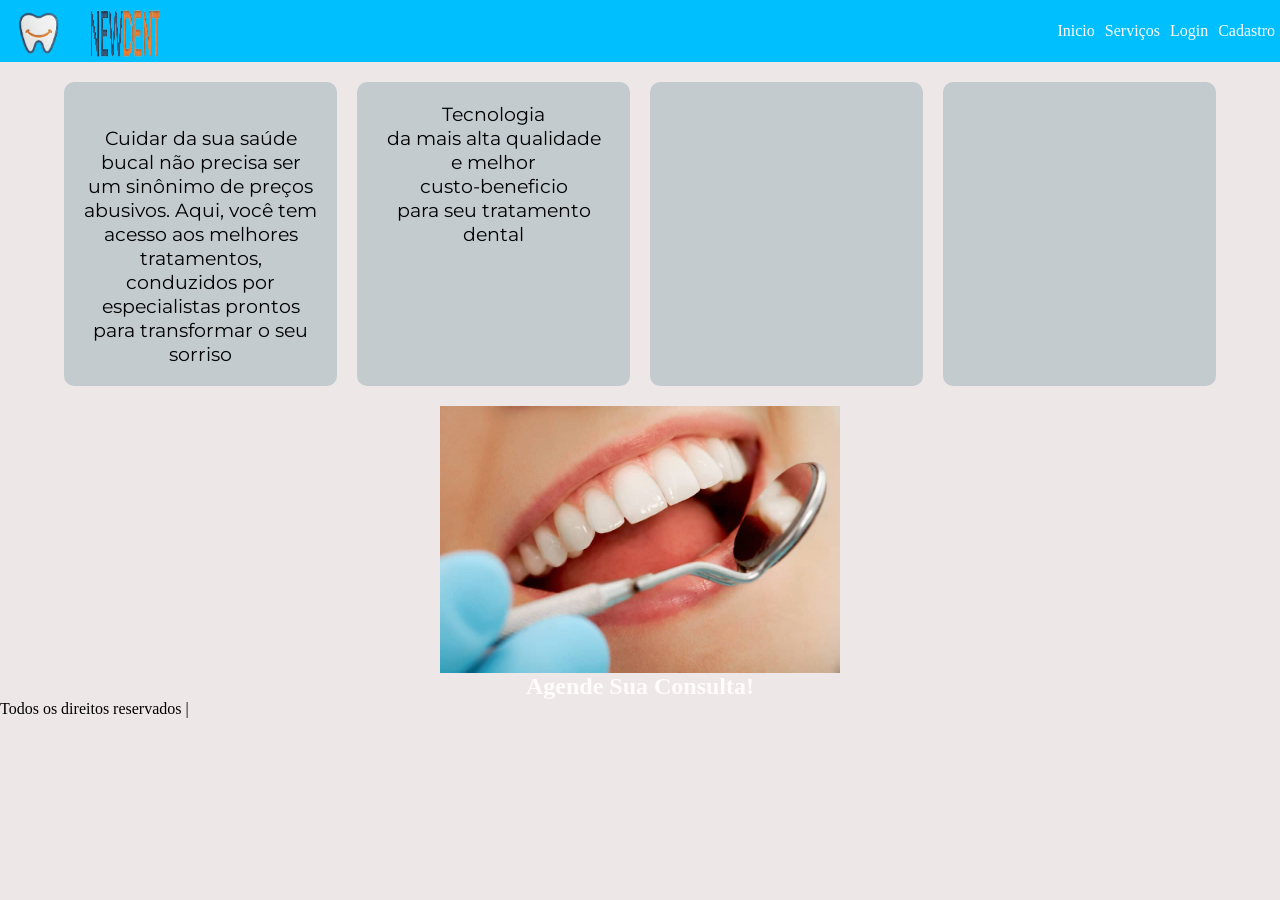
<file: assets/index.html>
<!DOCTYPE html>
<html lang="pt-BR">
<head>
    <meta charset="UTF-8">
    <meta name="viewport" content="width=device-width, initial-scale=1.0">
    <title>NewDent</title>
    <!--Link de Google fonts-->
    <link rel="preconnect" href="https://fonts.googleapis.com">
    <link rel="preconnect" href="https://fonts.gstatic.com" crossorigin>
    <link  href="https://fonts.googleapis.com/css2?family=Montserrat:ital,wght@0,100..900;1,100..900&display=swap" rel="stylesheet">
    <!--Link css-->
    <link rel="stylesheet" href="style.css">
</head>
<body>

    <header class="container-cabecalho">
        <div class="logo">
            <img src="img/logo.png" alt="Um dente com um lindo sorriso">
            <img src="img/nome_loja.png" alt="NewDent">
        </div>
    <ul class="navigation">
        <li><a href="#">Inicio</a></li>
        <li><a href="#">Serviços</a></li>
        <li> <a href="#">Login</a></li>
        <li> <a href="#">Cadastro</a></li>
    </ul>
    </header>

    

    <section class="content-section">
        <article class="artigo">
          
            <p><br>Cuidar da sua saúde bucal não precisa ser um sinônimo de preços abusivos. 
                Aqui, você tem acesso aos melhores tratamentos, 
                conduzidos por especialistas prontos para transformar o seu sorriso</p>
        </article>
        <article class="artigo">
            <p>Tecnologia<br>da mais alta qualidade <br>e melhor<br> 
            custo-beneficio
            <br>para seu tratamento <br>dental</p>
        </article>
        <article class="artigo">
            
            <p></p>
        </article>
        <article class="artigo">
            
            <p></p>
        </article>
    </section>
    <section class="servico">
        <div class="banner">
            <h1></h1> 
        </div>
        <img  src="img/pro1.jpg" alt="">
        <h1><a href="/Login/Login.html">Agende Sua Consulta!</a></h1>
    </section>
    <footer>
        <p> Todos os direitos reservados | </p>
    </footer>
</body>
</html>
</file>
<file: assets/style.css>
:root{
    --cor-cabecalho: deepskyblue;
    --texto-cabecalho: rgb(255, 252, 252);
    --banner-cor: darkslateblue;
    --cor-back:#ece5e5e3 ;
    --cor-artigo: #bfc9cdeb;
    --texto-artigo: black;
}
*{
    margin: 0;
    padding: 0;
    box-sizing: border-box;

}

.montserrat-uniquifier {
  font-family: "Montserrat", sans-serif;
  font-optical-sizing: auto;
  font-weight: 400;
  font-style: normal;
}
body{
    background-color: var(--cor-back);
}

.container-cabecalho{
    display: flex;
    justify-content: space-between;
    background-color: var(--cor-cabecalho);
    align-items: center;
   
}
.logo{
    display: flex;
    flex-wrap: wrap;
    justify-content: center;
    gap: 5px;
  
}
.logo img{
    display: flex;
    width: 5rem;
    height: auto;
    padding: 3px;
}
.navigation{
    display: flex;
    justify-content: flex-end;
    gap: 10px;
    padding: 5px;
}
.navigation, a{
    list-style: none;
    text-decoration: none;
    color: var(--texto-cabecalho) 
}
.navigation a :hover{
    list-style: none;
    text-decoration: none;
    pointer-events: none;
    color: aquamarine;
}

.content-section{
    display: flex;
    justify-content: center;
    flex-wrap: wrap;
    margin: 20px auto;
    gap: 20px;
    width: 90%;
    max-width: 1200px;
}
.artigo{
    display: flex;
    flex-wrap: wrap;
    flex-direction: column;
    text-align: center;
    padding: 20px;
    flex: 1;
    min-width: 100px;
    font-size: 1.2rem;
    background-color: var(--cor-artigo);
    border-radius: 10px;
}
.artigo p{
    color: var(--texto-artigo);
    font-family: "Montserrat", sans-serif;
}
.servico {
    display: flex;
    justify-content:center ;
    position: relative;
    align-items: center;
    flex-direction: column;
    column-gap: 100px;
}
.servico h1{
    text-decoration: none;
    list-style: none;
    color: var(--texto-artigo);
}
.servico img{
    display: flex;
    align-items: center;
    justify-content: center;
    width: 400px;
}

@media(max-width: 768px){
    .navigation{
        justify-content: center;
    }
}
</file>
